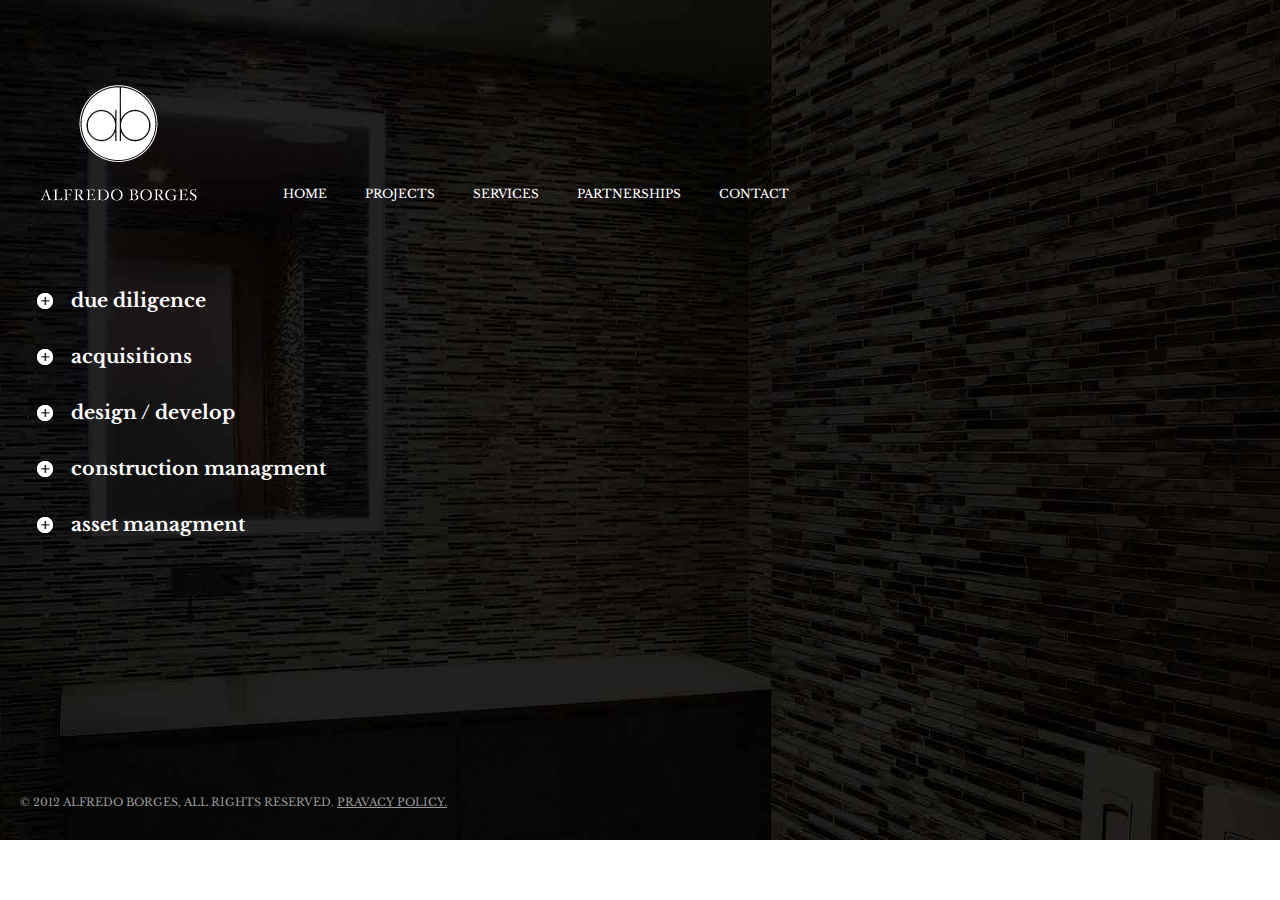
<file: web/index.html>
<!DOCTYPE html>
<html lang="en">
<head>
	<meta charset="UTF-8">
	<meta name="viewport" content="width=device-width, initial-scale=1">
	<link rel="stylesheet" type="text/css" href="css/style.css">
	<link href="https://fonts.googleapis.com/css?family=Libre+Baskerville:400" rel="stylesheet">
	<title>Document</title>
</head>
<body>
	<header>
		
		<div class="container">
			<img src="img/logo1.png" alt="logo" class="logo">
			<nav>
				<ul class="menu">
					<li>
						<a href="#">Home</a>
					</li>
					<li>
						<a href="#">Projects</a>
					</li>
					<li>
						<a href="#">Services</a>
					</li>
					<li>
						<a href="#">Partnerships</a>
					</li>
					<li>
						<a href="#">Contact</a>
					</li>
				</ul>
			</nav>
			
		</div>


		<div class="block">	
			<div class="D1">
				<h2>due diligence</h2>
					<button class="accordion"></button>

						<div class="hide_text">
							<p class="P1">Alfredo Borges luxury Builder can incorporate entitlements, design, development, permit and construction into one cohesive process through single point accountability along with traditional forms of construction management.</p>

							<p class="P2">Single or Multiple contracts: Design – Build can be accomplished through one contract, with Alfredo Borges Luxury Builder who will then hire the appropriate professionals giving you one point of contact or through multiple contracts with our group of selected partners.</p>
						</div>
			</div>
		
				<div class="D2">
				<h2>acquisitions</h2>
					<button class="accordion"></button>
					<div class="hide_text">
						<p>Alfredo Borges luxury Builder can incorporate entitlements, design, development, permit and construction into one cohesive process through single point accountability along with traditional forms of construction management.</p>

						<p>Single or Multiple contracts: Design – Build can be accomplished through one contract, with Alfredo Borges Luxury Builder who will then hire the appropriate professionals giving you one point of contact or through multiple contracts with our group of selected partners.</p>
					</div>
				</div>	

			<div class="D3">
			<h2>design / develop</h2>
			<button class="accordion"></button>
			
			<div class="hide_text">
				<p>Alfredo Borges luxury Builder can incorporate entitlements, design, development, permit and construction into one cohesive process through single point accountability along with traditional forms of construction management.</p>

				<p>Single or Multiple contracts: Design – Build can be accomplished through one contract, with Alfredo Borges Luxury Builder who will then hire the appropriate professionals giving you one point of contact or through multiple contracts with our group of selected partners.</p>
			</div>
		</div>

			<div class="D4">
			<h2>construction managment</h2>
			<button class="accordion"></button>
				<div class="hide_text">
					<p>Alfredo Borges luxury Builder can incorporate entitlements, design, development, permit and construction into one cohesive process through single point accountability along with traditional forms of construction management.</p>

					<p>Single or Multiple contracts: Design – Build can be accomplished through one contract, with Alfredo Borges Luxury Builder who will then hire the appropriate professionals giving you one point of contact or through multiple contracts with our group of selected partners.</p>
				</div>
			</div>

			<div class="D5">
			<h2>asset managment</h2>
			<button class="accordion"></button>
				<div class="hide_text">
					<p>Alfredo Borges luxury Builder can incorporate entitlements, design, development, permit and construction into one cohesive process through single point accountability along with traditional forms of construction management.</p>

					<p>Single or Multiple contracts: Design – Build can be accomplished through one contract, with Alfredo Borges Luxury Builder who will then hire the appropriate professionals giving you one point of contact or through multiple contracts with our group of selected partners.</p>
				</div>
			</div>
</div>
	</header>
<footer>&copy; 2012 alfredo borges, all rights reserved. <a class="pol" href="#"> pravacy policy.</a></footer>
	<script src="js/script.js"></script>
</body>
</html>
</file>
<file: web/css/style.css>
body{
	margin: 0;
	font-family: 'Libre Baskerville', serif;
	background: url(../img/background.jpg) no-repeat;
	height: 100%;
    background-size: cover;
}

header{
	

	height: 800px;

} 
.container{
	width: 775px;
	height: 205px;
	
}

.logo{
	margin-left: 40px;
	float: left;
	margin-top: 85px;
	margin-right: 84px;
}
nav{
	
}
.menu{
	padding: 0;
	margin: 0;
	display: block;
	width: 840px;
}
.menu li {
	float: left;
	margin-top: 180px;
	display: block;
	margin-right: 34px;
	display: inline;
	
	padding: 2px;
	text-align: center;
	position: relative;


}
.menu a ::after{
	position: absolute;
    left: 0;
    width: 100%;
    height: 2px;
    background: black;
    content: '';
    opacity: 0;

}
.menu a::before{
	bottom: 0;

}
 .menu a:hover{
 	border-bottom: 1px solid #fff;
 	text-decoration-line: overline;
 	margin:1px 0em;

 }
.menu a{
	text-decoration: none;
	text-transform: uppercase;
	color: #fff;
	font-size: 12px;

}
h2{
	color: #fff;
	font-size: 19px;
	padding:0px 54px;/*30*/
	position: absolute;
}


.accordion {
  width: 9px;
  height: 9px;
  padding: 8px;
  color: none;
  border: 1px;
  border-radius: 9px;
  outline: none;
  margin-left: 20px;
  margin-top: 20px;
  background-color: none;
  float: left;
  transition: 0.4s;
}

.active, .accordion:hover {
    background-color: none;
}

.accordion:after {
    content: url(../img/plus.png);
    color: #fff;
    float: left;
    margin-left: -8px;
    margin-top: -8px;
    position: absolute;
}

.active:after {
    content: url(../img/minus.png);/*    margin-left: -8px;
    margin-top: -8px;*/
}

.hide_text {
    padding: 0 78px;
    background-color: none;
    max-height: 0px;
    overflow: hidden;
    transition: max-height 0.2s ease-out;
    display: inline-block;
}
.hide_text p{
	text-decoration: #fff;
	font-size: 14px;
	color: #fff;
	text-transform: uppercase;
	margin-top: 26px;
}
.P1 .P2{
	margin: 43px;
}

.D1 .D2 .D3 .D4 .D5{
	display: inline-block;
}
.block{
	margin-top: 30px;
	margin-left: 20px;
	display: block;
	margin: 68px 17px;
}

footer{
	display: inline-block;
	text-decoration: none;
	font-size: 11px;
	text-transform: uppercase;
	color: #999;
	position: relative;
	left:20px;
	bottom: 10px;

}
.pol{
	color: #999;
}
</file>
